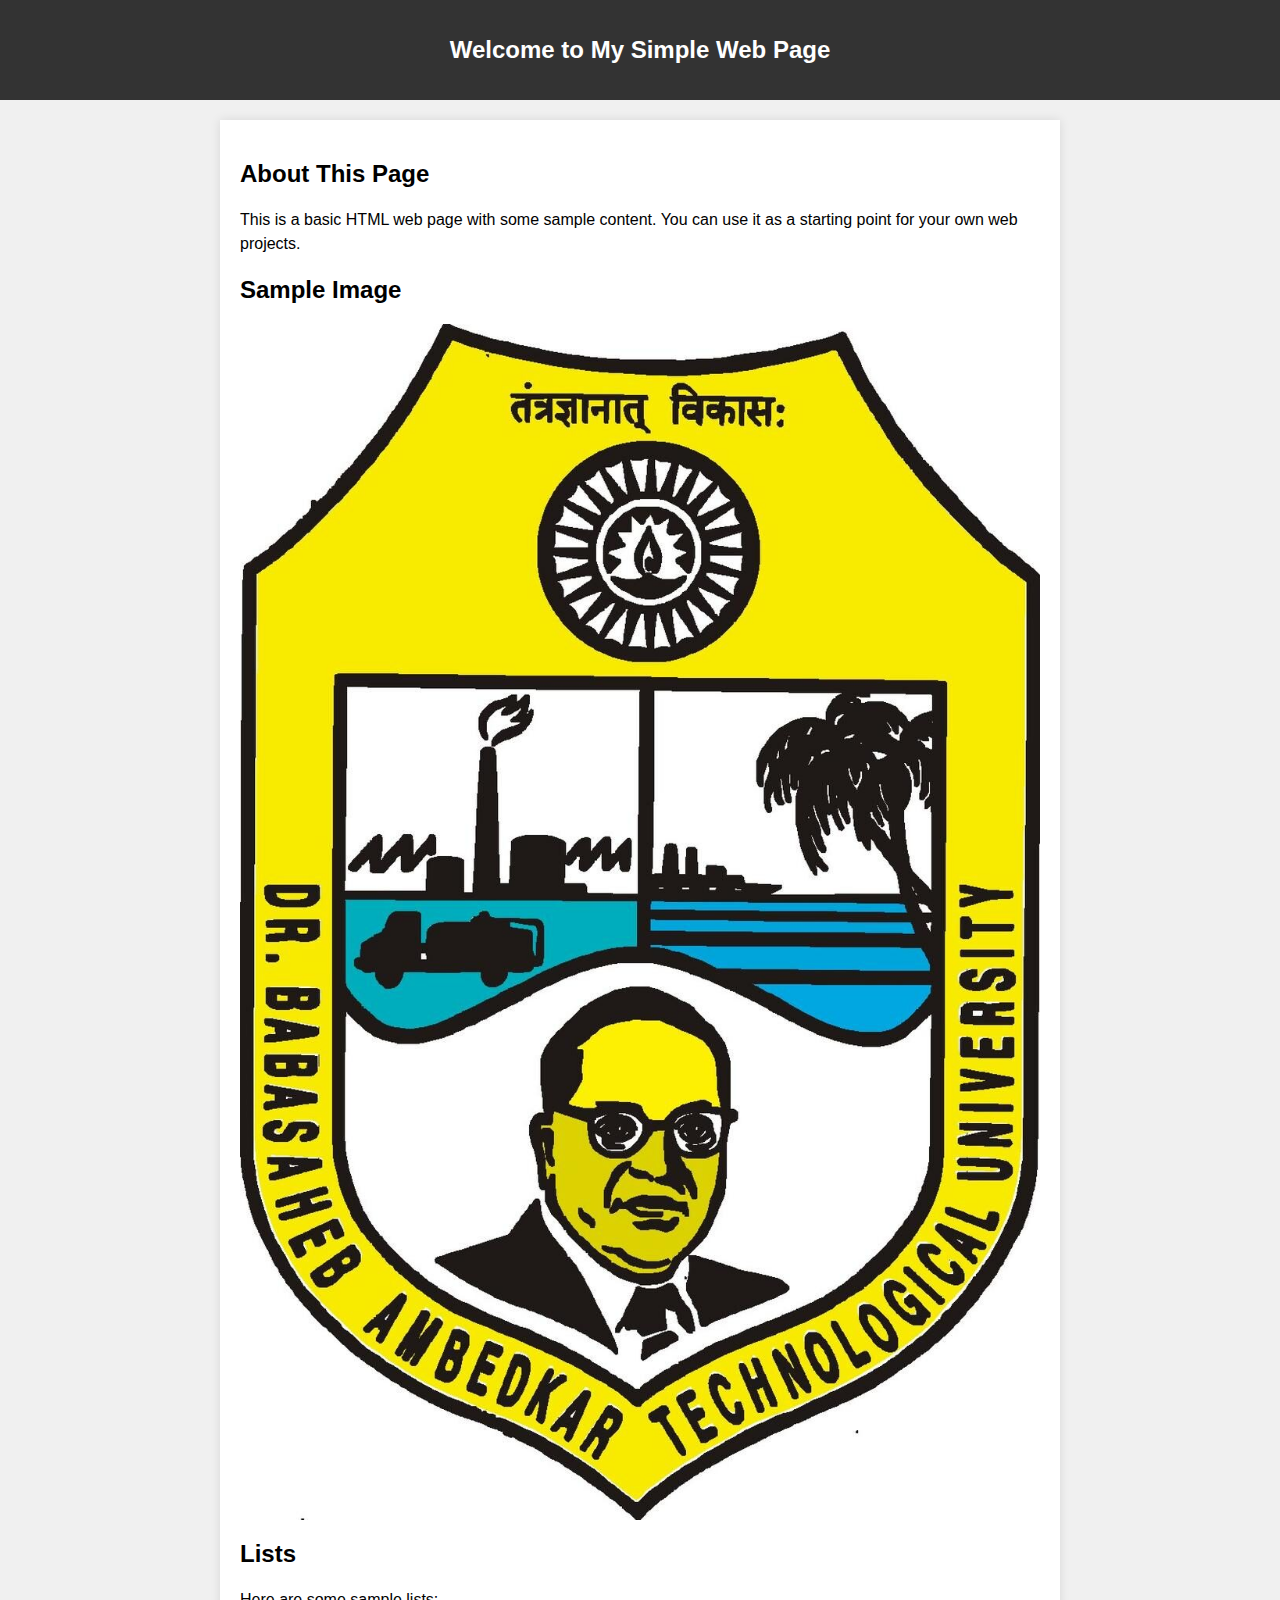
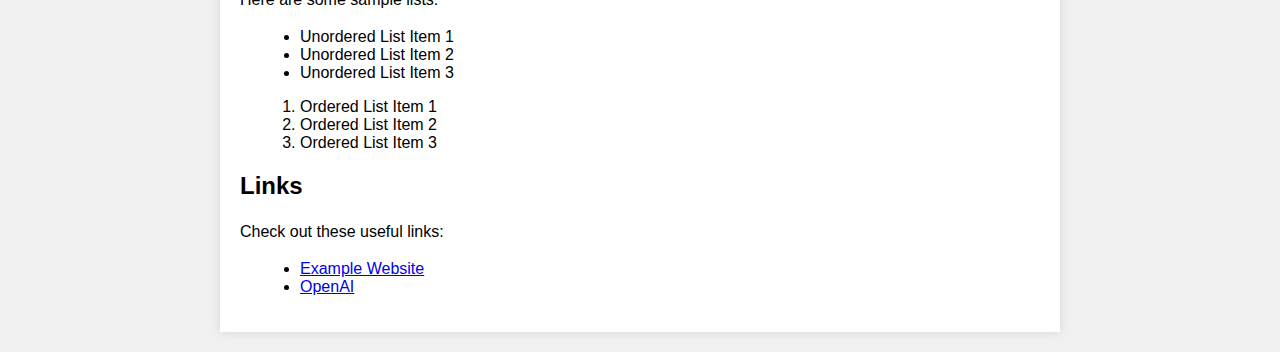
<file: Happieloop/Task 2/index.html>
<!DOCTYPE html>
<html lang="en">
<head>
    <meta charset="UTF-8">
    <meta name="viewport" content="width=device-width, initial-scale=1.0">
    <title>My Simple Web Page</title>
    <style>
        body {
            font-family: Arial, sans-serif;
            background-color: #f0f0f0;
            margin: 0;
            padding: 0;
        }

        header {
            background-color: #333;
            color: #fff;
            text-align: center;
            padding: 20px;
        }

        main {
            max-width: 800px;
            margin: 20px auto;
            padding: 20px;
            background-color: #fff;
            box-shadow: 0 0 10px rgba(0, 0, 0, 0.1);
        }

        h1 {
            font-size: 24px;
        }

        p {
            font-size: 16px;
            line-height: 1.5;
        }

        img {
            max-width: 100%;
            height: auto;
            display: block;
            margin: 10px auto;
        }

        ul, ol {
            margin-left: 20px;
        }
    </style>
</head>
<body>
    <header>
        <h1>Welcome to My Simple Web Page</h1>
    </header>
    <main>
        <h2>About This Page</h2>
        <p>This is a basic HTML web page with some sample content. You can use it as a starting point for your own web projects.</p>
        
        <h2>Sample Image</h2>
        <img src="DBATU logo.jpg" alt="An example image">

        <h2>Lists</h2>
        <p>Here are some sample lists:</p>
        <ul>
            <li>Unordered List Item 1</li>
            <li>Unordered List Item 2</li>
            <li>Unordered List Item 3</li>
        </ul>
        <ol>
            <li>Ordered List Item 1</li>
            <li>Ordered List Item 2</li>
            <li>Ordered List Item 3</li>
        </ol>

        <h2>Links</h2>
        <p>Check out these useful links:</p>
        <ul>
            <li><a href="https://www.example.com">Example Website</a></li>
            <li><a href="https://www.google.com">OpenAI</a></li>
        </ul>
    </main>
</body>
</html>
</file>
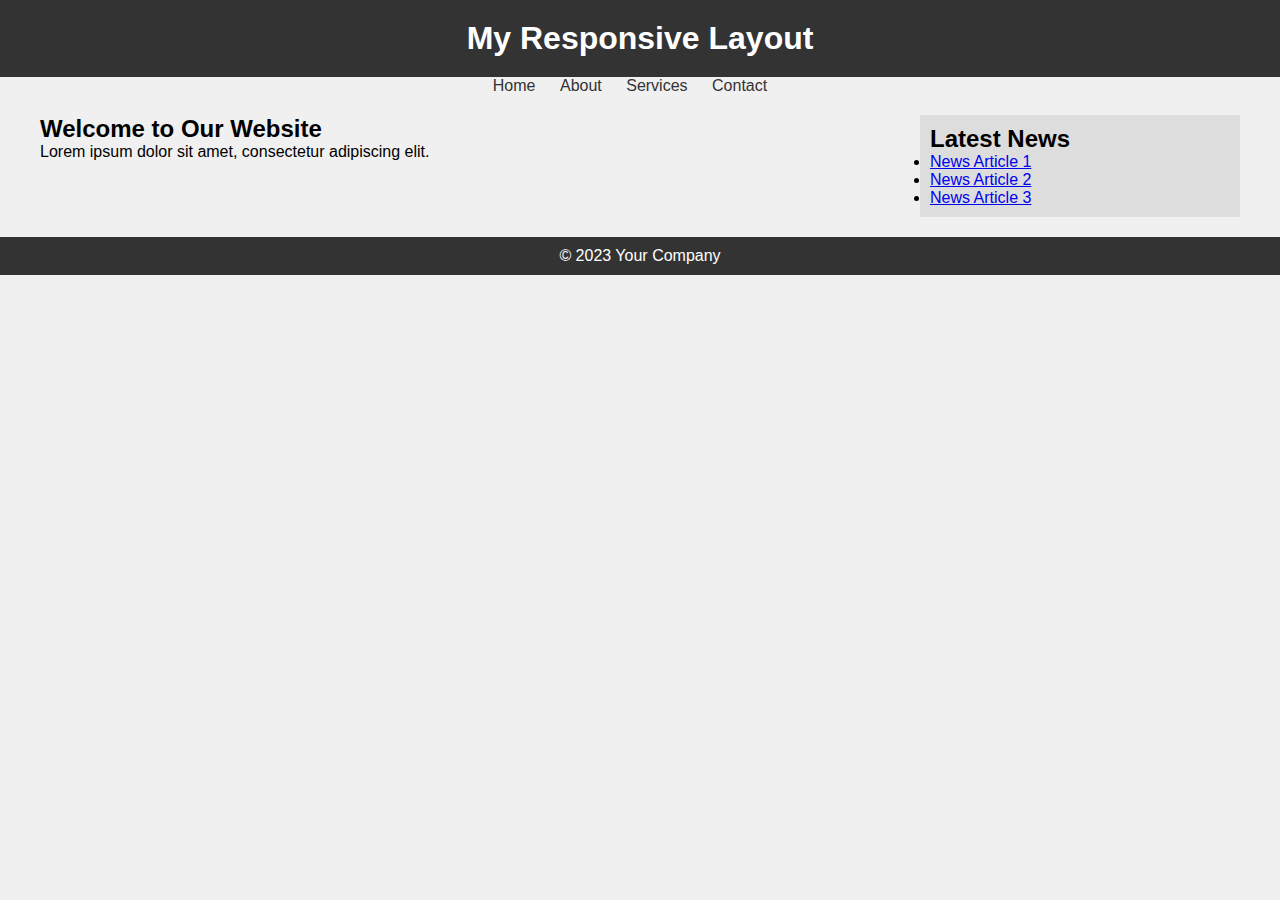
<file: Happieloop/Task 3/index.html>
<!DOCTYPE html>
<html lang="en">
<head>
    <meta charset="UTF-8">
    <meta name="viewport" content="width=device-width, initial-scale=1.0">
    <link rel="stylesheet" href="styles.css">
    <title>Responsive Layout Example</title>
</head>
<body>
    <header>
        <h1>My Responsive Layout</h1>
    </header>
    <nav>
        <ul>
            <li><a href="#">Home</a></li>
            <li><a href="#">About</a></li>
            <li><a href="#">Services</a></li>
            <li><a href="#">Contact</a></li>
        </ul>
    </nav>
    <main>
        <section class="content">
            <h2>Welcome to Our Website</h2>
            <p>Lorem ipsum dolor sit amet, consectetur adipiscing elit.</p>
        </section>
        <aside class="sidebar">
            <h2>Latest News</h2>
            <ul>
                <li><a href="#">News Article 1</a></li>
                <li><a href="#">News Article 2</a></li>
                <li><a href="#">News Article 3</a></li>
            </ul>
        </aside>
    </main>
    <footer>
        <p>&copy; 2023 Your Company</p>
    </footer>
</body>
</html>
</file>
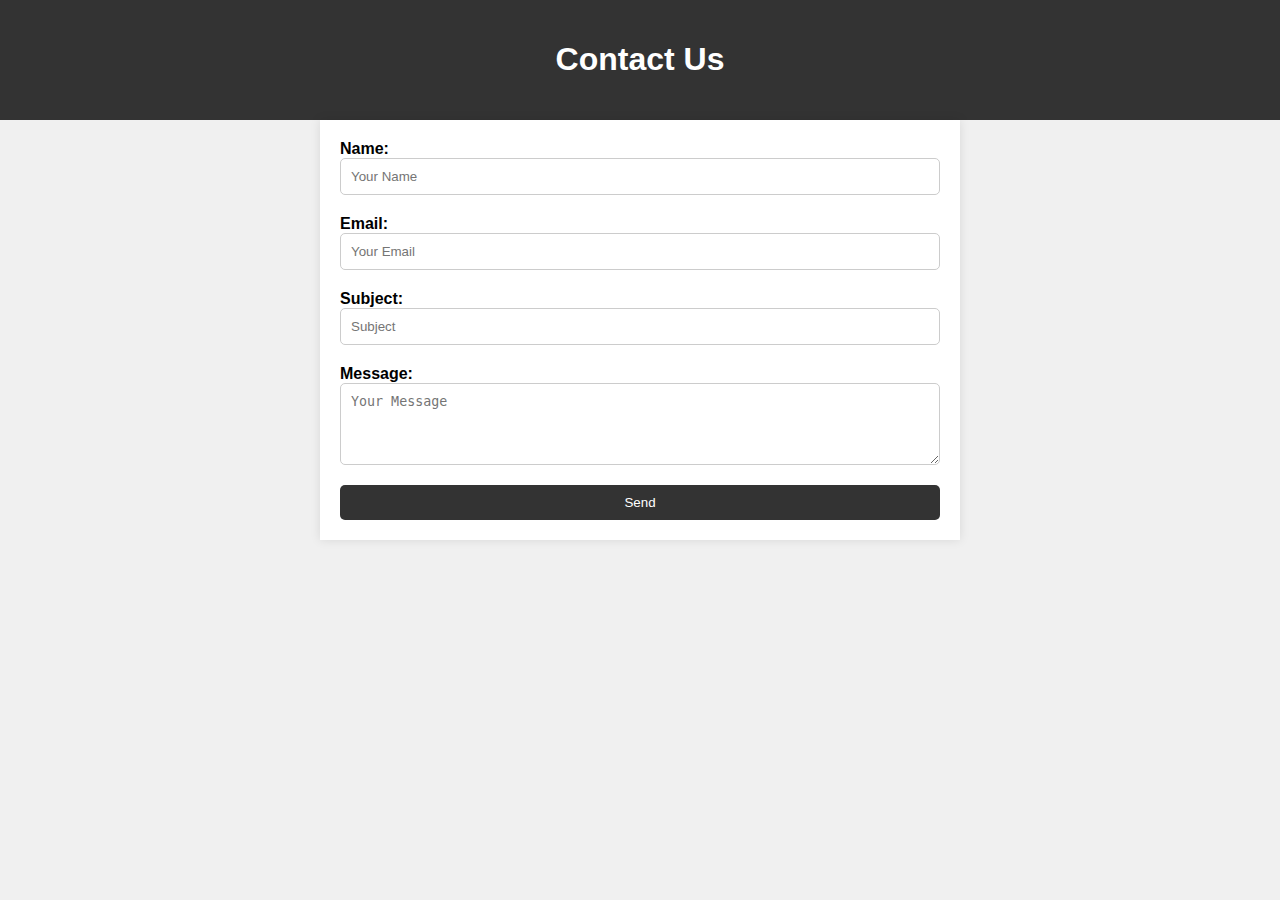
<file: Happieloop/Task 4/index.html>
<!DOCTYPE html>
<html lang="en">
<head>
    <meta charset="UTF-8">
    <meta name="viewport" content="width=device-width, initial-scale=1.0">
    <link rel="stylesheet" href="styles.css">
    <script src="script.js" defer></script>
    <title>Contact Us</title>
</head>
<body>
    <header>
        <h1>Contact Us</h1>
    </header>
    <main>
        <form id="contact-form">
            <div class="form-group">
                <label for="name">Name:</label>
                <input type="text" id="name" name="name" placeholder="Your Name" required>
            </div>
            <div class="form-group">
                <label for="email">Email:</label>
                <input type="email" id="email" name="email" placeholder="Your Email" required>
            </div>
            <div class="form-group">
                <label for="subject">Subject:</label>
                <input type="text" id="subject" name="subject" placeholder="Subject" required>
            </div>
            <div class="form-group">
                <label for="message">Message:</label>
                <textarea id="message" name="message" rows="4" placeholder="Your Message" required></textarea>
            </div>
            <button type="submit">Send</button>
        </form>
    </main>
</body>
</html>
</file>
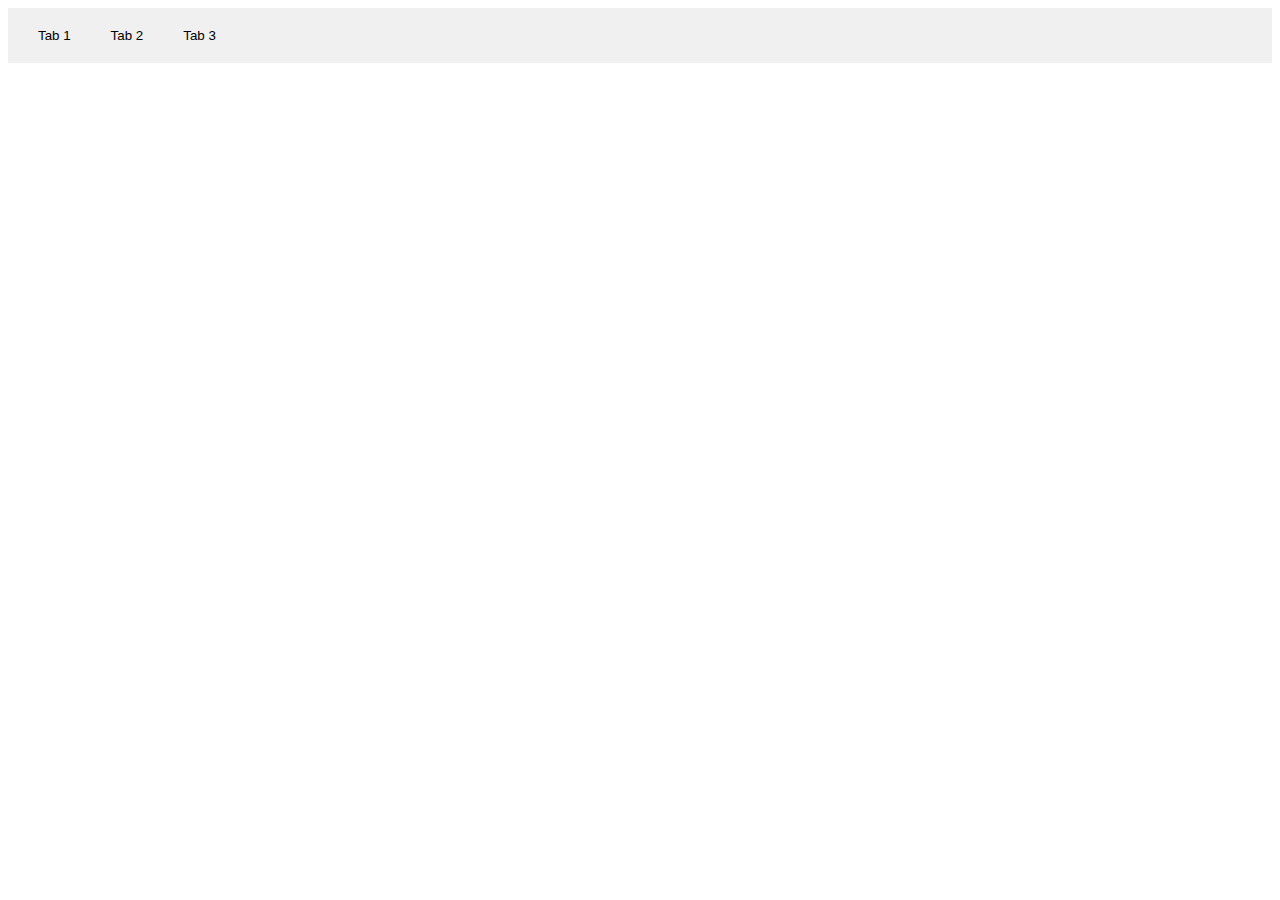
<file: Happieloop/Task 6/index.html>
<!DOCTYPE html>
<html lang="en">
<head>
    <meta charset="UTF-8">
    <meta name="viewport" content="width=device-width, initial-scale=1.0">
    <link rel="stylesheet" href="styles.css">
    <script src="script.js" defer></script>
    <title>Interactive Tabs</title>
</head>
<body>
    <div class="tab-container">
        <button class="tab-button" data-tab="tab1">Tab 1</button>
        <button class="tab-button" data-tab="tab2">Tab 2</button>
        <button class="tab-button" data-tab="tab3">Tab 3</button>
    </div>
    <div class="tab-content" id="tab1">
        <h2>Tab 1 Content</h2>
        <p>This is the content for Tab 1.</p>
    </div>
    <div class="tab-content" id="tab2">
        <h2>Tab 2 Content</h2>
        <p>This is the content for Tab 2.</p>
    </div>
    <div class="tab-content" id="tab3">
        <h2>Tab 3 Content</h2>
        <p>This is the content for Tab 3.</p>
    </div>
</body>
</html>
</file>
<file: Happieloop/Task 4/styles.css>
body {
    font-family: Arial, sans-serif;
    background-color: #f0f0f0;
    margin: 0;
    padding: 0;
}

header {
    background-color: #333;
    color: #fff;
    text-align: center;
    padding: 20px 0;
}

main {
    max-width: 600px;
    margin: 0 auto;
    padding: 20px;
    background-color: #fff;
    box-shadow: 0 0 10px rgba(0, 0, 0, 0.1);
}

form {
    display: grid;
    grid-gap: 20px;
}

.form-group {
    display: flex;
    flex-direction: column;
}

label {
    font-weight: bold;
}

input, textarea {
    padding: 10px;
    border: 1px solid #ccc;
    border-radius: 5px;
}

button {
    background-color: #333;
    color: #fff;
    padding: 10px 20px;
    border: none;
    border-radius: 5px;
    cursor: pointer;
}

button:hover {
    background-color: #555;
}
</file>
<file: Happieloop/Task 6/styles.css>
/* Basic styles */
.tab-container {
    display: flex;
    background-color: #f0f0f0;
    padding: 10px;
}

.tab-button {
    border: none;
    background-color: transparent;
    cursor: pointer;
    margin: 0 10px;
    padding: 10px;
}

.tab-content {
    display: none;
    padding: 20px;
}

/* Active state styles */
.tab-button.active {
    font-weight: bold;
    border-bottom: 2px solid #333;
}

/* Animation (Optional) */
.tab-content.show {
    display: block;
    animation: fadeIn 0.5s ease-in-out;
}

@keyframes fadeIn {
    from {
        opacity: 0;
    }
    to {
        opacity: 1;
    }
}
</file>
<file: Happieloop/Task 3/styles.css>
/* Reset some default styles */
body, h1, h2, p, ul, li {
    margin: 0;
    padding: 0;
}

/* Basic styles */
body {
    font-family: Arial, sans-serif;
    background-color: #f0f0f0;
}

header {
    background-color: #333;
    color: #fff;
    text-align: center;
    padding: 20px 0;
}

nav ul {
    list-style-type: none;
    text-align: center;
}

nav li {
    display: inline;
    margin-right: 20px;
}

nav a {
    text-decoration: none;
    color: #333;
}

main {
    max-width: 1200px;
    margin: 0 auto;
    display: flex;
    flex-wrap: wrap;
    justify-content: space-between;
    padding: 20px;
}

.content {
    flex-basis: 70%;
}

.sidebar {
    flex-basis: 25%;
    background-color: #ddd;
    padding: 10px;
}

footer {
    background-color: #333;
    color: #fff;
    text-align: center;
    padding: 10px 0;
}
/* Responsive layout for screens smaller than 768px */
@media screen and (max-width: 768px) {
    main {
        flex-direction: column;
    }

    .content, .sidebar {
        flex-basis: 100%;
        margin-bottom: 20px;
    }
}
</file>
